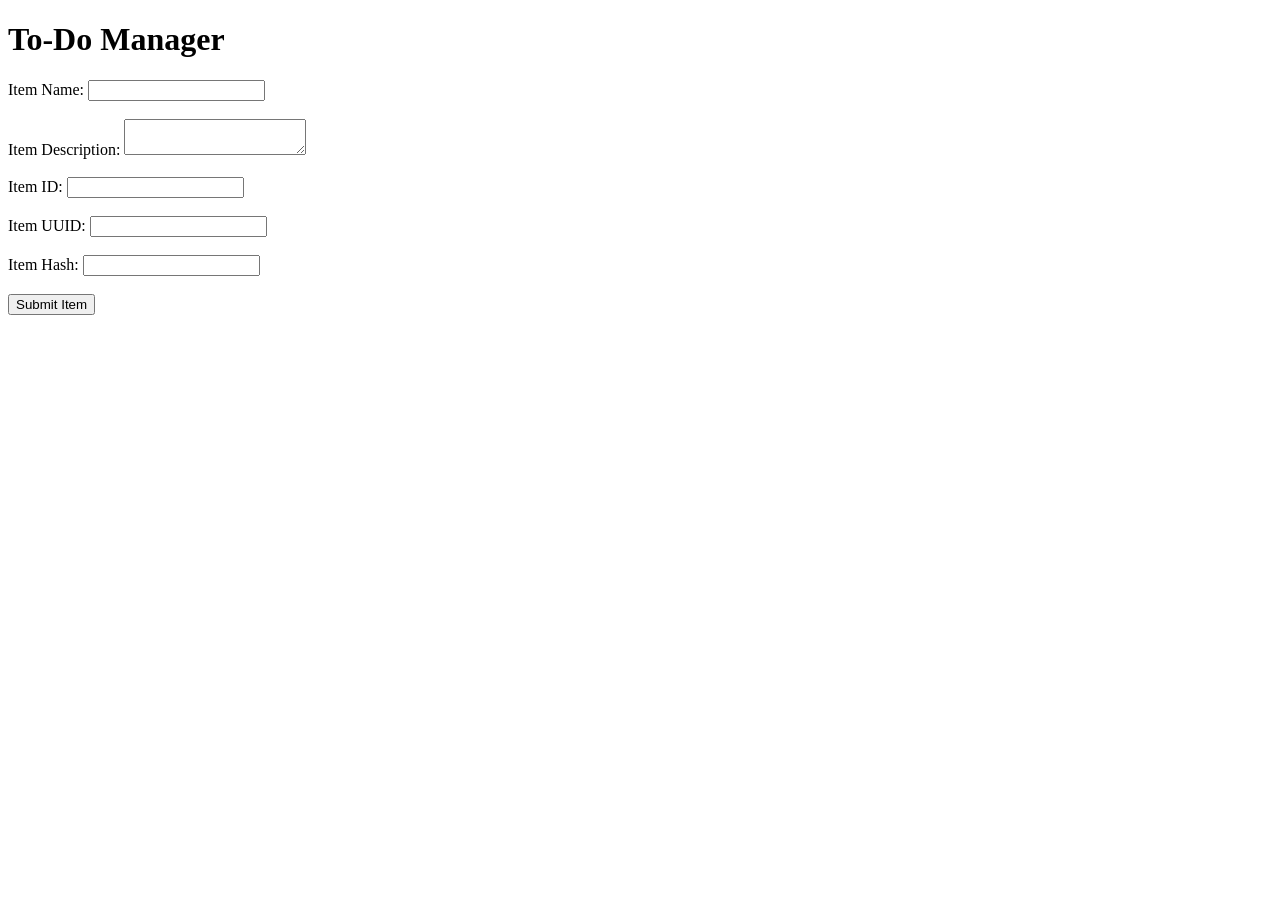
<file: templates/index.html>
<!DOCTYPE html>
<html lang="en">
<head>
    <meta charset="UTF-8">
    <meta name="viewport" content="width=device-width, initial-scale=1.0">
    <title>To-Do Manager</title>
</head>
<body>
    <h1>To-Do Manager</h1>

    <form action="/submittodoitem" method="POST">
        <label for="itemName">Item Name:</label>
        <input
            type="text"
            id="itemName"
            name="itemName"
            required
        >

        <br><br>

        <label for="itemDescription">Item Description:</label>
        <textarea
            id="itemDescription"
            name="itemDescription"
            required
        ></textarea>

        <br><br>
        
<label for="itemId">Item ID:</label>
<input type="number" id="itemId" name="itemId" required>

<br><br>

<label for="itemUuid">Item UUID:</label>
<input type="text" id="itemUuid" name="itemUuid" required>

<br><br>

<label for="itemHash">Item Hash:</label>
<input type="text" id="itemHash" name="itemHash" required>

<br><br>


        <button type="submit">Submit Item</button>
    </form>
</body>
</html>
</file>
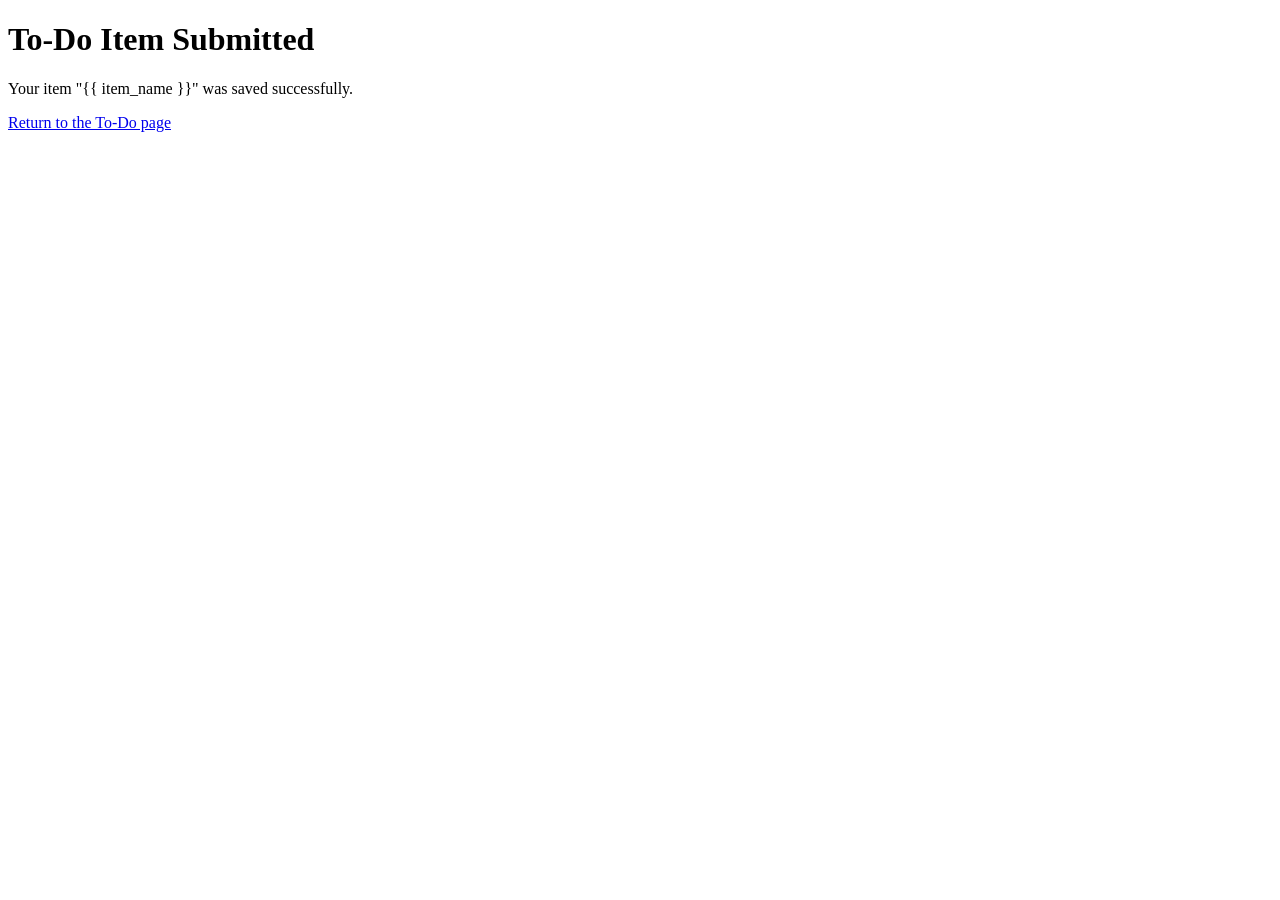
<file: templates/success.html>
<!DOCTYPE html>
<html lang="en">
<head>
    <meta charset="UTF-8">
    <title>Submission Successful</title>
</head>
<body>
    <h1>To-Do Item Submitted</h1>
    <p>Your item "{{ item_name }}" was saved successfully.</p>
    <a href="/">Return to the To-Do page</a>
</body>
</html>
</file>
